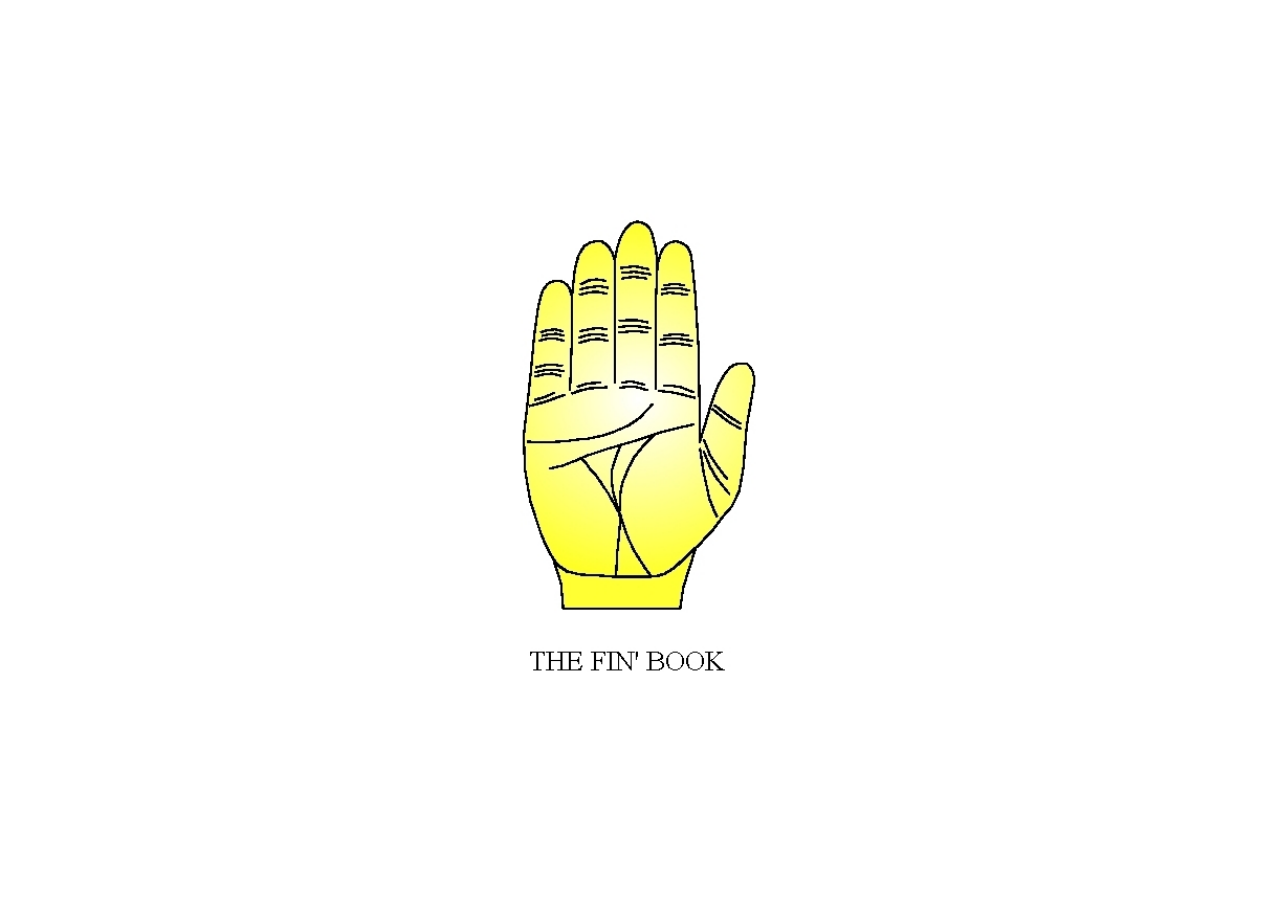
<file: index.html>
﻿<!DOCTYPE html>
<html lang="en">
<head>
  <meta charset="utf-8">
  <meta name="viewport" content="width=device-width, initial-scale=1">
  <title>The Fin' Book</title>
  <meta name="description" content="The Fin' Book by Garry Defina. Enter through the raised hand.">
  <meta name="author" content="Garry Defina">
  <link rel="stylesheet" href="styles.css">
</head>
<body class="cover-page">
  <main class="cover">
    <a href="main.html">
      <img src="assets/cover.jpg" alt="The Fin' Book. A raised hand in the stop position. Select the hand to enter.">
    </a>
  </main>
</body>
</html>
</file>
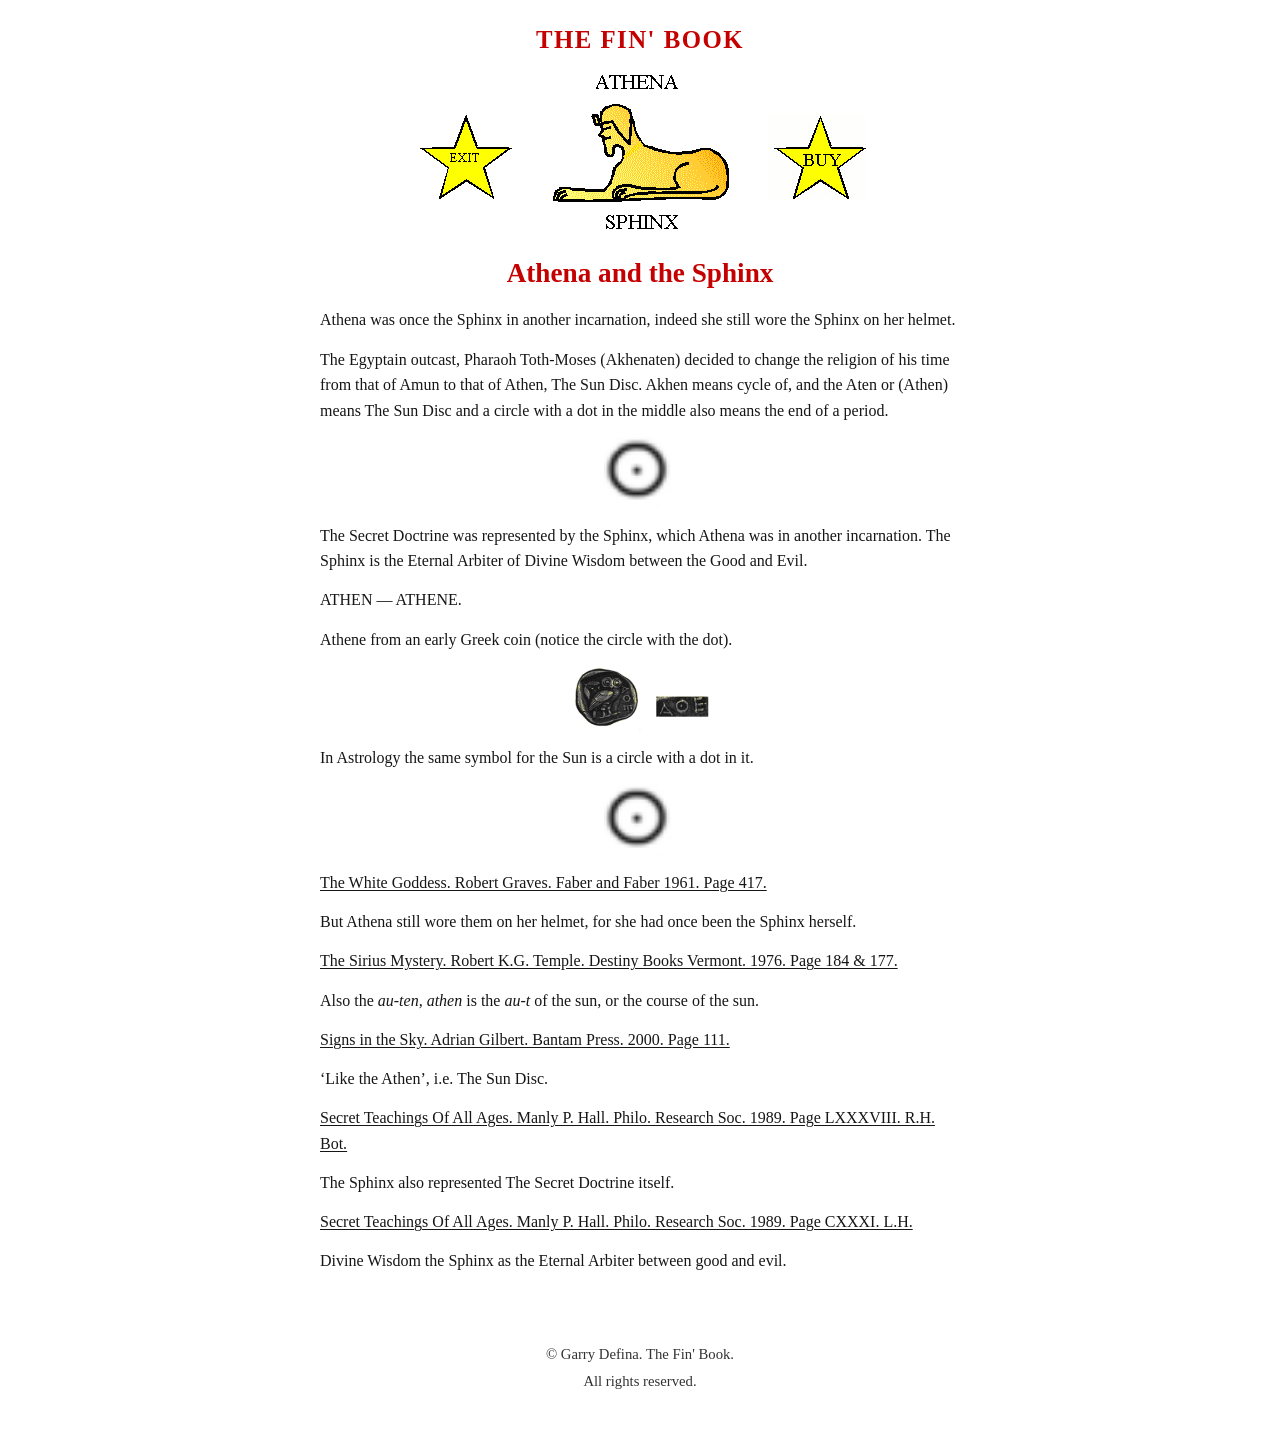
<file: athena.html>
﻿<!DOCTYPE html>
<html lang="en">
<head>
  <meta charset="utf-8">
  <meta name="viewport" content="width=device-width, initial-scale=1">
  <title>Athena and the Sphinx &mdash; The Fin' Book</title>
  <meta name="author" content="Garry Defina">
  <link rel="stylesheet" href="styles.css">
</head>
<body>
  <header class="top">
    <a class="brand" href="main.html">THE FIN' BOOK</a>
  </header>
  <main class="page">
    <nav class="tools">
      <a href="main.html"><img class="exit" src="assets/exit.jpg" alt="Exit to the main page"></a>
      <img class="mark" src="assets/athena.gif" alt="Athena and the Sphinx">
      <a href="order.html"><img class="buy" src="assets/buy.jpg" alt="Buy the book"></a>
    </nav>
    <h1>Athena and the Sphinx</h1>
    <article>
      <p>Athena was once the Sphinx in another incarnation, indeed she still wore the Sphinx on her helmet.</p>
      <p>The Egyptain outcast, Pharaoh Toth-Moses (Akhenaten) decided to change the religion of his time from that of Amun to that of Athen, The Sun Disc. Akhen means cycle of, and the Aten or (Athen) means The Sun Disc and a circle with a dot in the middle also means the end of a period.</p>
      <img class="figure sun" src="assets/sun-sign.jpg" alt="A circle with a dot in the middle, the sun sign.">
      <p>The Secret Doctrine was represented by the Sphinx, which Athena was in another incarnation. The Sphinx is the Eternal Arbiter of Divine Wisdom between the Good and Evil.</p>
      <p>ATHEN &mdash; ATHENE.</p>
      <p>Athene from an early Greek coin (notice the circle with the dot).</p>
      <img class="figure" src="assets/athena-coin.jpg" alt="An early Greek coin showing Athene.">
      <p>In Astrology the same symbol for the Sun is a circle with a dot in it.</p>
      <img class="figure sun" src="assets/sun-sign.jpg" alt="The astrological sun symbol, a circle with a dot.">
      <p class="source">The White Goddess. Robert Graves. Faber and Faber 1961. Page 417.</p>
      <p>But Athena still wore them on her helmet, for she had once been the Sphinx herself.</p>
      <p class="source">The Sirius Mystery. Robert K.G. Temple. Destiny Books Vermont. 1976. Page 184 &amp; 177.</p>
      <p>Also the <em>au-ten, athen</em> is the <em>au-t</em> of the sun, or the course of the sun.</p>
      <p class="source">Signs in the Sky. Adrian Gilbert. Bantam Press. 2000. Page 111.</p>
      <p>&lsquo;Like the Athen&rsquo;, i.e. The Sun Disc.</p>
      <p class="source">Secret Teachings Of All Ages. Manly P. Hall. Philo. Research Soc. 1989. Page LXXXVIII. R.H. Bot.</p>
      <p>The Sphinx also represented The Secret Doctrine itself.</p>
      <p class="source">Secret Teachings Of All Ages. Manly P. Hall. Philo. Research Soc. 1989. Page CXXXI. L.H.</p>
      <p>Divine Wisdom the Sphinx as the Eternal Arbiter between good and evil.</p>
    </article>
  </main>
  <footer>
    <p>&copy; Garry Defina. The Fin' Book.</p>
    <p>All rights reserved.</p>
  </footer>
</body>
</html>
</file>
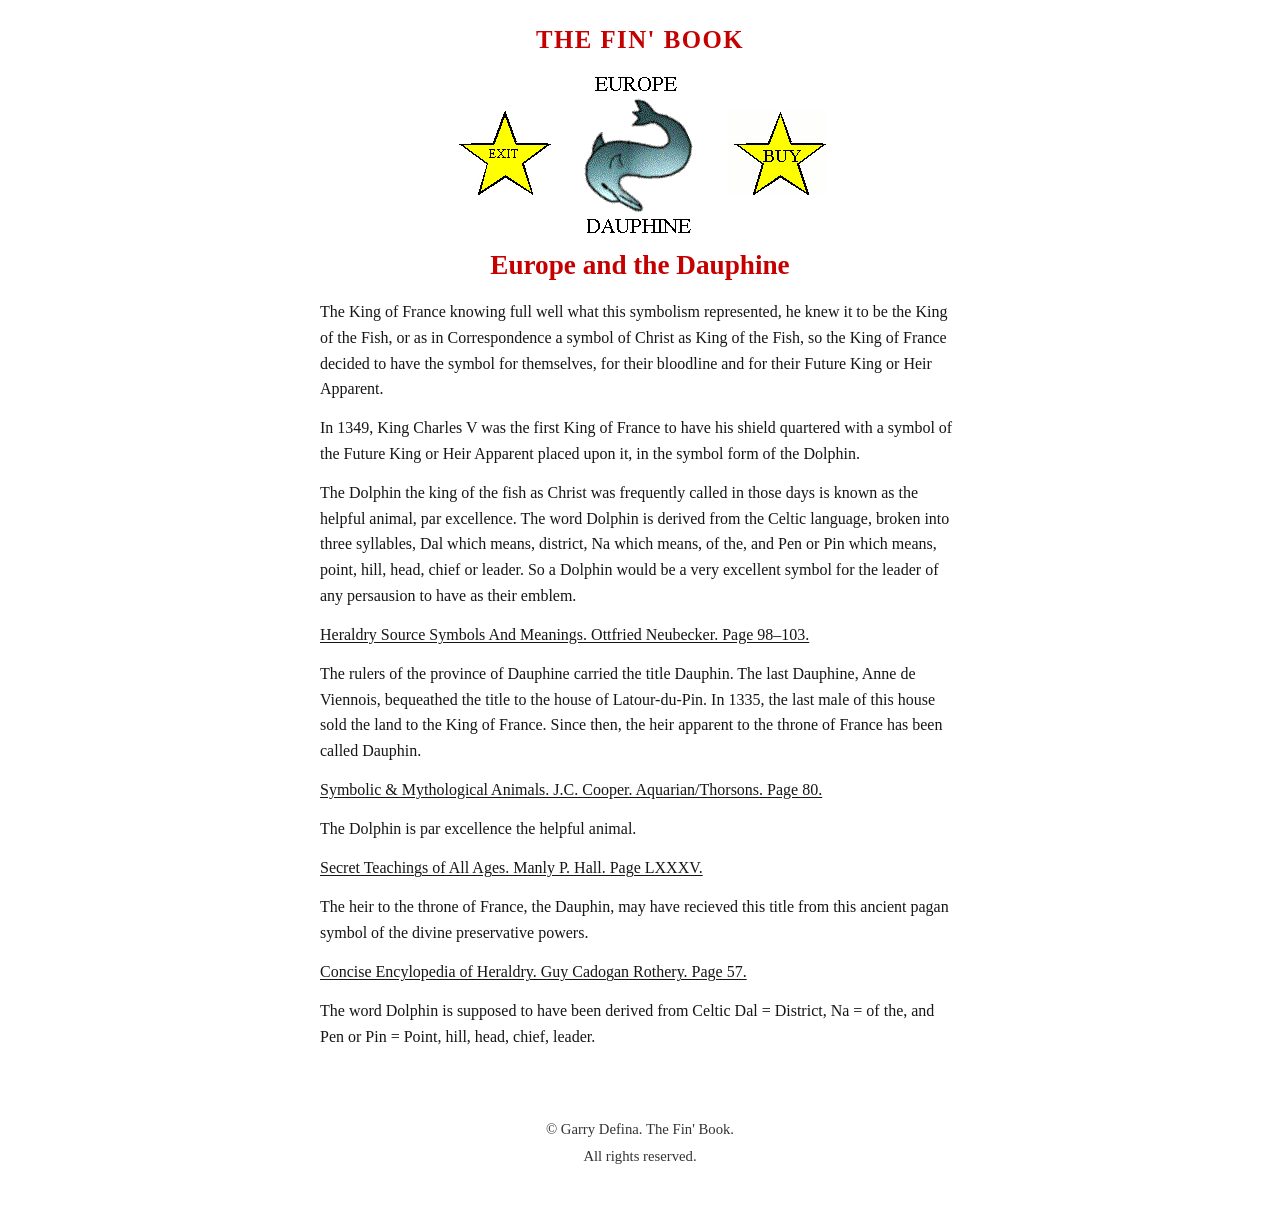
<file: dauphine.html>
﻿<!DOCTYPE html>
<html lang="en">
<head>
  <meta charset="utf-8">
  <meta name="viewport" content="width=device-width, initial-scale=1">
  <title>Europe and the Dauphine &mdash; The Fin' Book</title>
  <meta name="author" content="Garry Defina">
  <link rel="stylesheet" href="styles.css">
</head>
<body>
  <header class="top">
    <a class="brand" href="main.html">THE FIN' BOOK</a>
  </header>
  <main class="page">
    <nav class="tools">
      <a href="main.html"><img class="exit" src="assets/exit.jpg" alt="Exit to the main page"></a>
      <img class="mark" src="assets/dauphine.gif" alt="Europe and the Dauphine">
      <a href="order.html"><img class="buy" src="assets/buy.jpg" alt="Buy the book"></a>
    </nav>
    <h1>Europe and the Dauphine</h1>
    <article>
      <p>The King of France knowing full well what this symbolism represented, he knew it to be the King of the Fish, or as in Correspondence a symbol of Christ as King of the Fish, so the King of France decided to have the symbol for themselves, for their bloodline and for their Future King or Heir Apparent.</p>
      <p>In 1349, King Charles V was the first King of France to have his shield quartered with a symbol of the Future King or Heir Apparent placed upon it, in the symbol form of the Dolphin.</p>
      <p>The Dolphin the king of the fish as Christ was frequently called in those days is known as the helpful animal, par excellence. The word Dolphin is derived from the Celtic language, broken into three syllables, Dal which means, district, Na which means, of the, and Pen or Pin which means, point, hill, head, chief or leader. So a Dolphin would be a very excellent symbol for the leader of any persausion to have as their emblem.</p>
      <p class="source">Heraldry Source Symbols And Meanings. Ottfried Neubecker. Page 98&ndash;103.</p>
      <p>The rulers of the province of Dauphine carried the title Dauphin. The last Dauphine, Anne de Viennois, bequeathed the title to the house of Latour-du-Pin. In 1335, the last male of this house sold the land to the King of France. Since then, the heir apparent to the throne of France has been called Dauphin.</p>
      <p class="source">Symbolic &amp; Mythological Animals. J.C. Cooper. Aquarian/Thorsons. Page 80.</p>
      <p>The Dolphin is par excellence the helpful animal.</p>
      <p class="source">Secret Teachings of All Ages. Manly P. Hall. Page LXXXV.</p>
      <p>The heir to the throne of France, the Dauphin, may have recieved this title from this ancient pagan symbol of the divine preservative powers.</p>
      <p class="source">Concise Encylopedia of Heraldry. Guy Cadogan Rothery. Page 57.</p>
      <p>The word Dolphin is supposed to have been derived from Celtic Dal = District, Na = of the, and Pen or Pin = Point, hill, head, chief, leader.</p>
    </article>
  </main>
  <footer>
    <p>&copy; Garry Defina. The Fin' Book.</p>
    <p>All rights reserved.</p>
  </footer>
</body>
</html>
</file>
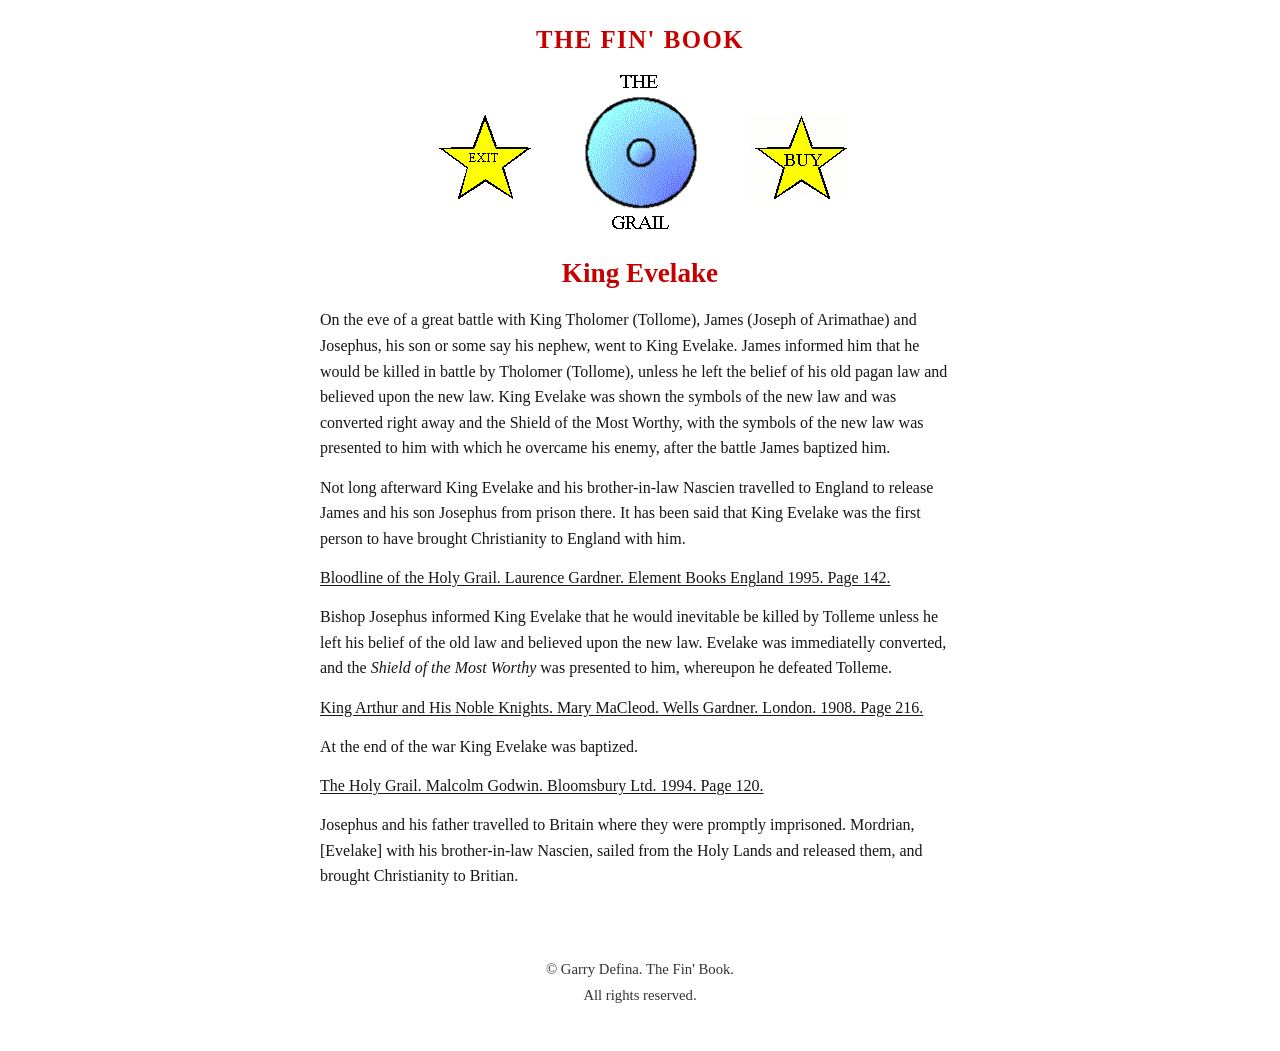
<file: evelake.html>
﻿<!DOCTYPE html>
<html lang="en">
<head>
  <meta charset="utf-8">
  <meta name="viewport" content="width=device-width, initial-scale=1">
  <title>King Evelake &mdash; The Fin' Book</title>
  <meta name="author" content="Garry Defina">
  <link rel="stylesheet" href="styles.css">
</head>
<body>
  <header class="top">
    <a class="brand" href="main.html">THE FIN' BOOK</a>
  </header>
  <main class="page">
    <nav class="tools">
      <a href="main.html"><img class="exit" src="assets/exit.jpg" alt="Exit to the main page"></a>
      <img class="mark" src="assets/evelake.gif" alt="King Evelake">
      <a href="order.html"><img class="buy" src="assets/buy.jpg" alt="Buy the book"></a>
    </nav>
    <h1>King Evelake</h1>
    <article>
      <p>On the eve of a great battle with King Tholomer (Tollome), James (Joseph of Arimathae) and Josephus, his son or some say his nephew, went to King Evelake. James informed him that he would be killed in battle by Tholomer (Tollome), unless he left the belief of his old pagan law and believed upon the new law. King Evelake was shown the symbols of the new law and was converted right away and the Shield of the Most Worthy, with the symbols of the new law was presented to him with which he overcame his enemy, after the battle James baptized him.</p>
      <p>Not long afterward King Evelake and his brother-in-law Nascien travelled to England to release James and his son Josephus from prison there. It has been said that King Evelake was the first person to have brought Christianity to England with him.</p>
      <p class="source">Bloodline of the Holy Grail. Laurence Gardner. Element Books England 1995. Page 142.</p>
      <p>Bishop Josephus informed King Evelake that he would inevitable be killed by Tolleme unless he left his belief of the old law and believed upon the new law. Evelake was immediatelly converted, and the <em>Shield of the Most Worthy</em> was presented to him, whereupon he defeated Tolleme.</p>
      <p class="source">King Arthur and His Noble Knights. Mary MaCleod. Wells Gardner. London. 1908. Page 216.</p>
      <p>At the end of the war King Evelake was baptized.</p>
      <p class="source">The Holy Grail. Malcolm Godwin. Bloomsbury Ltd. 1994. Page 120.</p>
      <p>Josephus and his father travelled to Britain where they were promptly imprisoned. Mordrian, [Evelake] with his brother-in-law Nascien, sailed from the Holy Lands and released them, and brought Christianity to Britian.</p>
    </article>
  </main>
  <footer>
    <p>&copy; Garry Defina. The Fin' Book.</p>
    <p>All rights reserved.</p>
  </footer>
</body>
</html>
</file>
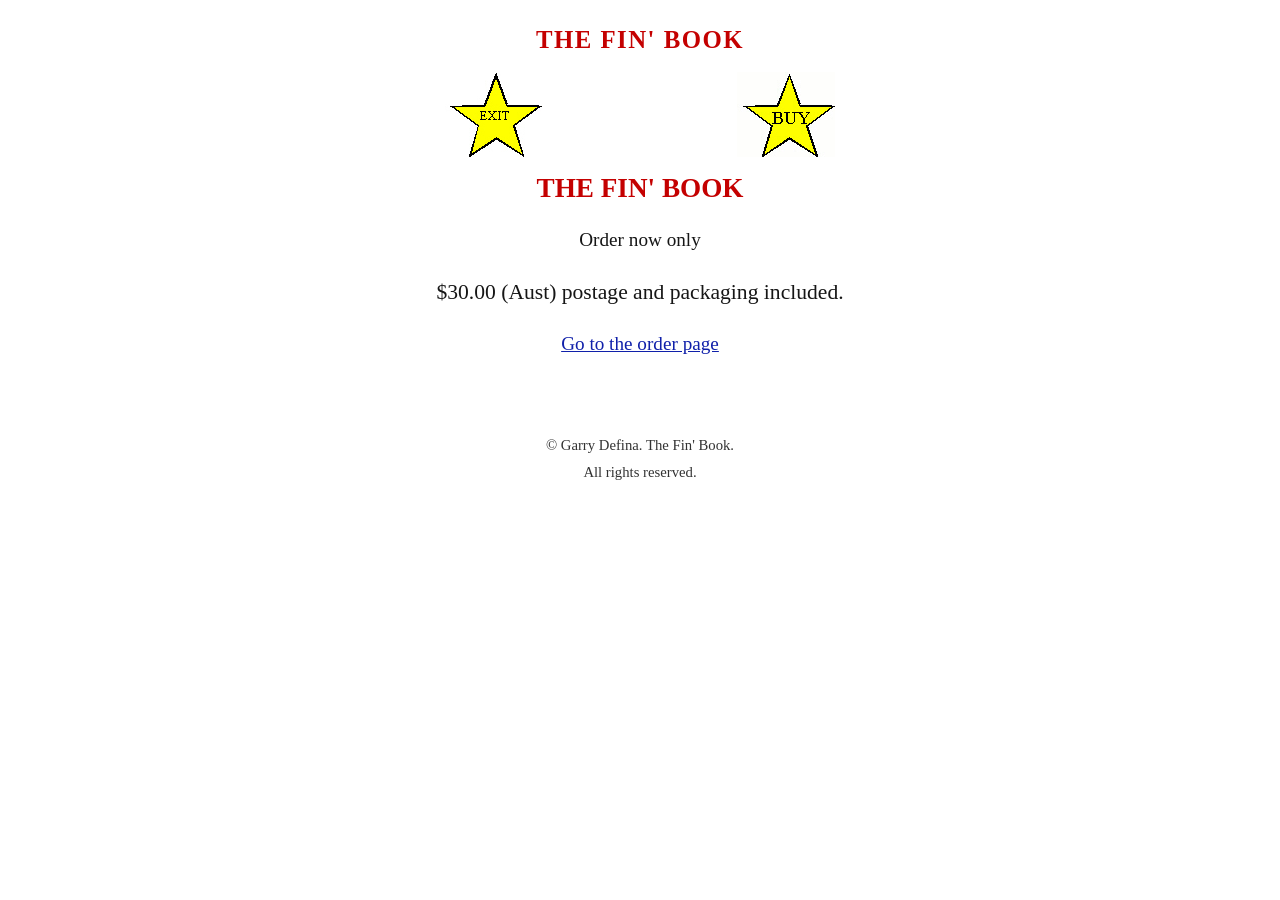
<file: info.html>
﻿<!DOCTYPE html>
<html lang="en">
<head>
  <meta charset="utf-8">
  <meta name="viewport" content="width=device-width, initial-scale=1">
  <title>The Fin' Book</title>
  <meta name="author" content="Garry Defina">
  <link rel="stylesheet" href="styles.css">
</head>
<body>
  <header class="top">
    <a class="brand" href="main.html">THE FIN' BOOK</a>
  </header>

  <main class="page">
    <nav class="tools">
      <a href="main.html"><img class="exit" src="assets/exit.jpg" alt="Exit to the main page"></a>
      <img class="mark" src="assets/info.gif" alt="Information">
      <a href="order.html"><img class="buy" src="assets/buy.jpg" alt="Buy the book"></a>
    </nav>

    <h1>THE FIN' BOOK</h1>
    <p class="lead">Order now only</p>
    <p class="price">$30.00 (Aust) postage and packaging included.</p>
    <p class="lead"><a href="order.html">Go to the order page</a></p>
  </main>

  <footer>
    <p>&copy; Garry Defina. The Fin' Book.</p>
    <p>All rights reserved.</p>
  </footer>
</body>
</html>
</file>
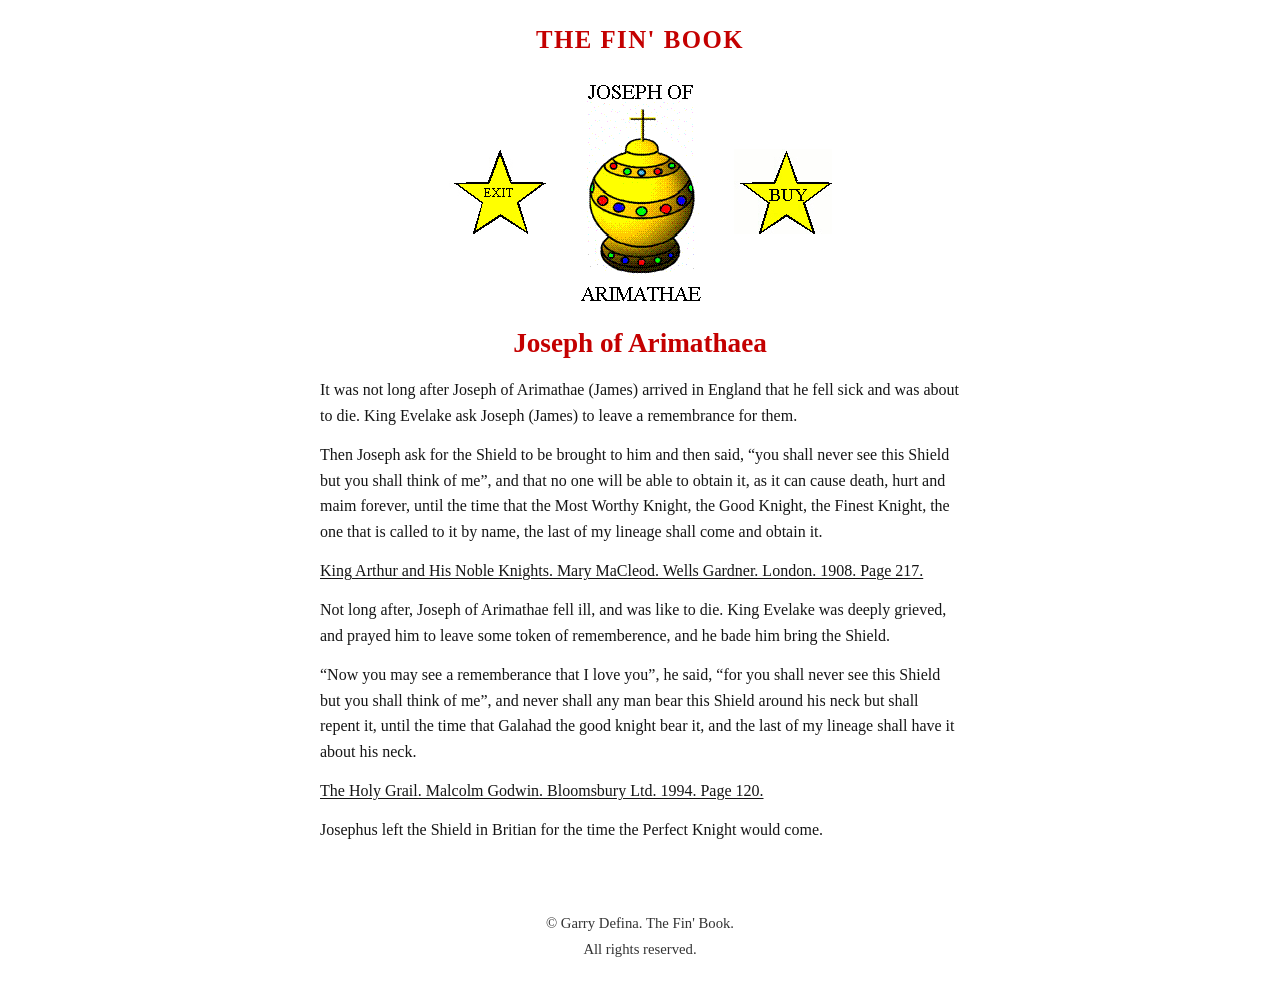
<file: joseph.html>
﻿<!DOCTYPE html>
<html lang="en">
<head>
  <meta charset="utf-8">
  <meta name="viewport" content="width=device-width, initial-scale=1">
  <title>Joseph of Arimathaea &mdash; The Fin' Book</title>
  <meta name="author" content="Garry Defina">
  <link rel="stylesheet" href="styles.css">
</head>
<body>
  <header class="top">
    <a class="brand" href="main.html">THE FIN' BOOK</a>
  </header>
  <main class="page">
    <nav class="tools">
      <a href="main.html"><img class="exit" src="assets/exit.jpg" alt="Exit to the main page"></a>
      <img class="mark" src="assets/joseph.gif" alt="Joseph of Arimathaea">
      <a href="order.html"><img class="buy" src="assets/buy.jpg" alt="Buy the book"></a>
    </nav>
    <h1>Joseph of Arimathaea</h1>
    <article>
      <p>It was not long after Joseph of Arimathae (James) arrived in England that he fell sick and was about to die. King Evelake ask Joseph (James) to leave a remembrance for them.</p>
      <p>Then Joseph ask for the Shield to be brought to him and then said, &ldquo;you shall never see this Shield but you shall think of me&rdquo;, and that no one will be able to obtain it, as it can cause death, hurt and maim forever, until the time that the Most Worthy Knight, the Good Knight, the Finest Knight, the one that is called to it by name, the last of my lineage shall come and obtain it.</p>
      <p class="source">King Arthur and His Noble Knights. Mary MaCleod. Wells Gardner. London. 1908. Page 217.</p>
      <p>Not long after, Joseph of Arimathae fell ill, and was like to die. King Evelake was deeply grieved, and prayed him to leave some token of rememberence, and he bade him bring the Shield.</p>
      <p>&ldquo;Now you may see a rememberance that I love you&rdquo;, he said, &ldquo;for you shall never see this Shield but you shall think of me&rdquo;, and never shall any man bear this Shield around his neck but shall repent it, until the time that Galahad the good knight bear it, and the last of my lineage shall have it about his neck.</p>
      <p class="source">The Holy Grail. Malcolm Godwin. Bloomsbury Ltd. 1994. Page 120.</p>
      <p>Josephus left the Shield in Britian for the time the Perfect Knight would come.</p>
    </article>
  </main>
  <footer>
    <p>&copy; Garry Defina. The Fin' Book.</p>
    <p>All rights reserved.</p>
  </footer>
</body>
</html>
</file>
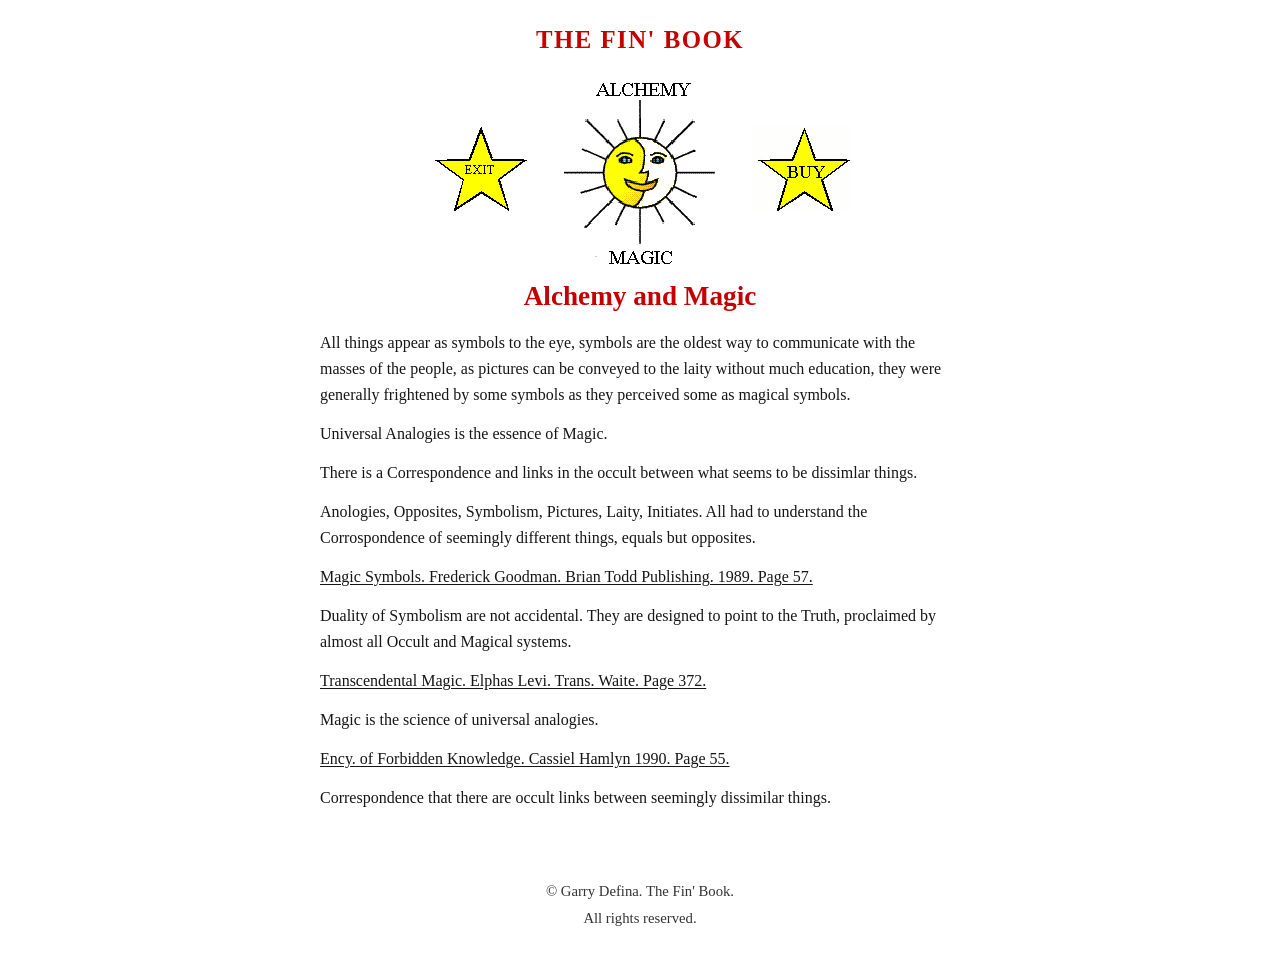
<file: magic.html>
﻿<!DOCTYPE html>
<html lang="en">
<head>
  <meta charset="utf-8">
  <meta name="viewport" content="width=device-width, initial-scale=1">
  <title>Alchemy and Magic &mdash; The Fin' Book</title>
  <meta name="author" content="Garry Defina">
  <link rel="stylesheet" href="styles.css">
</head>
<body>
  <header class="top">
    <a class="brand" href="main.html">THE FIN' BOOK</a>
  </header>
  <main class="page">
    <nav class="tools">
      <a href="main.html"><img class="exit" src="assets/exit.jpg" alt="Exit to the main page"></a>
      <img class="mark" src="assets/magic.gif" alt="Alchemy and magic">
      <a href="order.html"><img class="buy" src="assets/buy.jpg" alt="Buy the book"></a>
    </nav>
    <h1>Alchemy and Magic</h1>
    <article>
      <p>All things appear as symbols to the eye, symbols are the oldest way to communicate with the masses of the people, as pictures can be conveyed to the laity without much education, they were generally frightened by some symbols as they perceived some as magical symbols.</p>
      <p>Universal Analogies is the essence of Magic.</p>
      <p>There is a Correspondence and links in the occult between what seems to be dissimlar things.</p>
      <p>Anologies, Opposites, Symbolism, Pictures, Laity, Initiates. All had to understand the Corrospondence of seemingly different things, equals but opposites.</p>
      <p class="source">Magic Symbols. Frederick Goodman. Brian Todd Publishing. 1989. Page 57.</p>
      <p>Duality of Symbolism are not accidental. They are designed to point to the Truth, proclaimed by almost all Occult and Magical systems.</p>
      <p class="source">Transcendental Magic. Elphas Levi. Trans. Waite. Page 372.</p>
      <p>Magic is the science of universal analogies.</p>
      <p class="source">Ency. of Forbidden Knowledge. Cassiel Hamlyn 1990. Page 55.</p>
      <p>Correspondence that there are occult links between seemingly dissimilar things.</p>
    </article>
  </main>
  <footer>
    <p>&copy; Garry Defina. The Fin' Book.</p>
    <p>All rights reserved.</p>
  </footer>
</body>
</html>
</file>
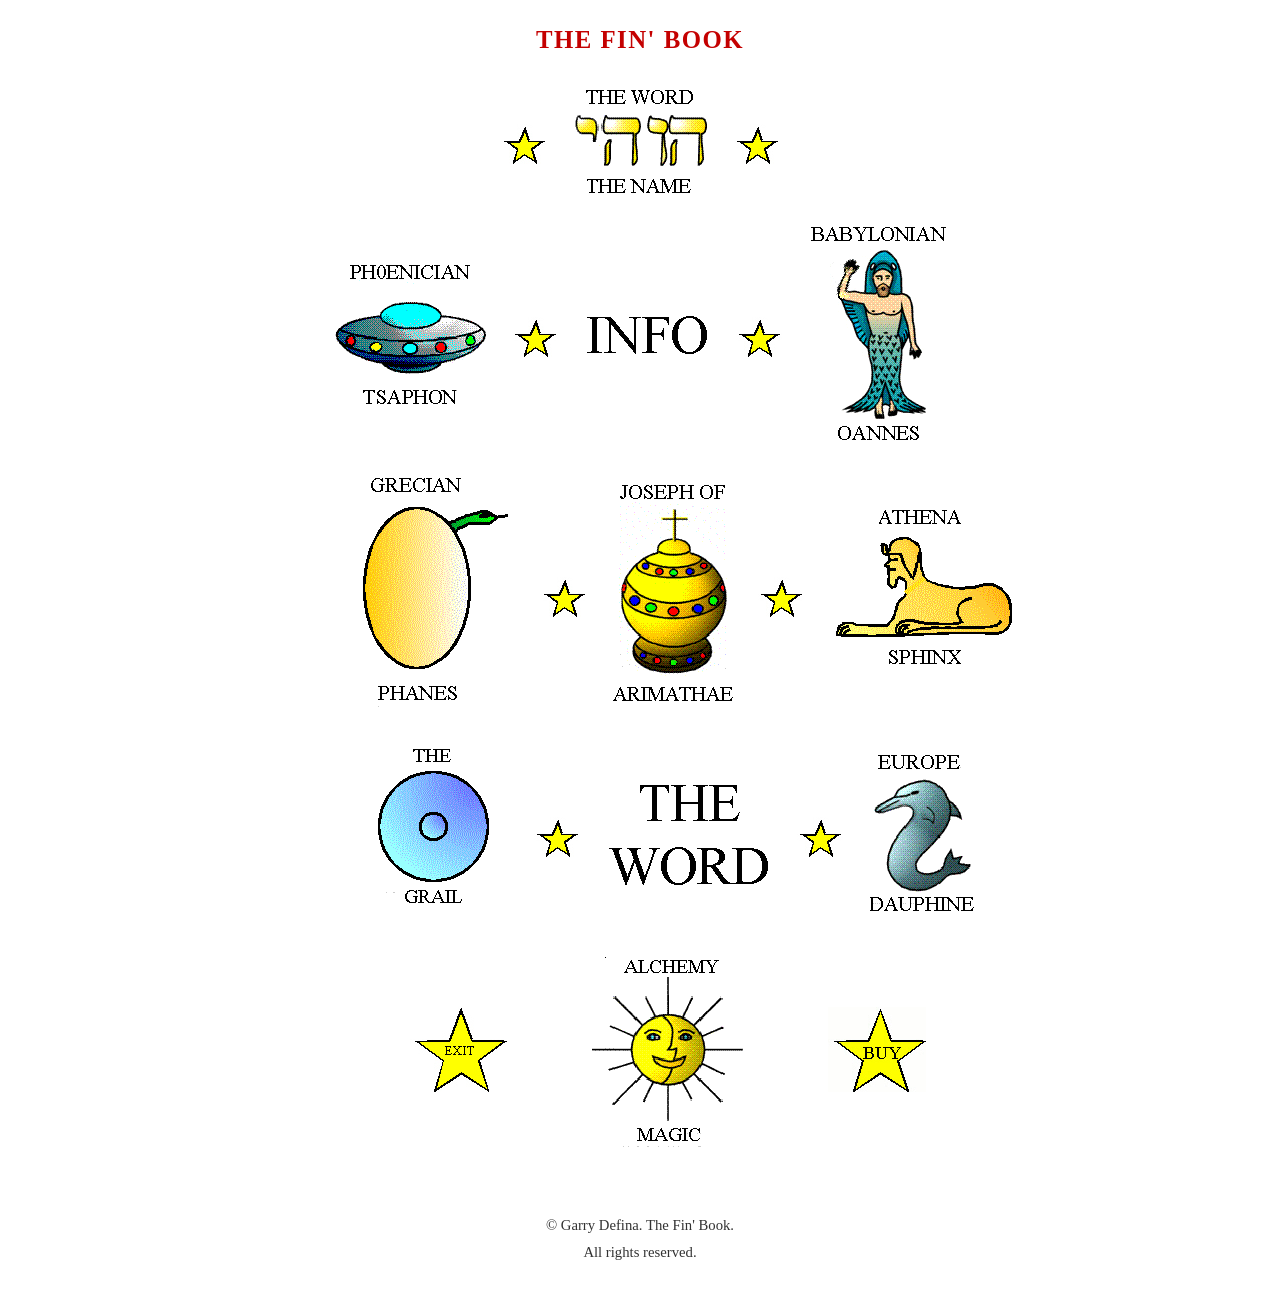
<file: main.html>
﻿<!DOCTYPE html>
<html lang="en">
<head>
  <meta charset="utf-8">
  <meta name="viewport" content="width=device-width, initial-scale=1">
  <title>The Fin' Book</title>
  <meta name="description" content="Chapter signs from The Fin' Book by Garry Defina.">
  <meta name="author" content="Garry Defina">
  <link rel="stylesheet" href="styles.css">
</head>
<body>
  <header class="top">
    <a class="brand" href="index.html">THE FIN' BOOK</a>
  </header>

  <main class="hub">
    <div class="row">
      <img class="star" src="assets/star1.jpg" alt="">
      <a href="the-name.html"><img class="icon name" src="assets/the-name.gif" alt="The Word, The Name, The Meaning"></a>
      <img class="star" src="assets/star1.jpg" alt="">
    </div>

    <div class="row">
      <a href="tsaphon.html"><img class="icon tsaphon" src="assets/tsaphon.gif" alt="Phoenician Tsaphon"></a>
      <img class="star" src="assets/star1.jpg" alt="">
      <a href="info.html"><img class="icon info" src="assets/info.gif" alt="Information"></a>
      <img class="star" src="assets/star1.jpg" alt="">
      <a href="oannes.html"><img class="icon oannes" src="assets/oannes.gif" alt="Babylonian Oannes"></a>
    </div>

    <div class="row">
      <img class="star-sm" src="assets/star3.jpg" alt="">
      <a href="phanes.html"><img class="icon phanes" src="assets/phanes.gif" alt="Grecian Phanes"></a>
      <img class="star" src="assets/star1.jpg" alt="">
      <a href="joseph.html"><img class="icon joseph" src="assets/joseph.gif" alt="Joseph of Arimathaea"></a>
      <img class="star" src="assets/star1.jpg" alt="">
      <a href="athena.html"><img class="icon athena" src="assets/athena.gif" alt="Athena and the Sphinx"></a>
    </div>

    <div class="row">
      <img class="star-sm" src="assets/star3.jpg" alt="">
      <a href="evelake.html"><img class="icon evelake" src="assets/evelake.gif" alt="King Evelake"></a>
      <img class="star" src="assets/star1.jpg" alt="">
      <a href="info.html"><img class="icon word" src="assets/the-word.gif" alt="The Word"></a>
      <img class="star" src="assets/star1.jpg" alt="">
      <a href="dauphine.html"><img class="icon dauphine" src="assets/dauphine.gif" alt="Europe and the Dauphine"></a>
    </div>

    <div class="row">
      <img class="star-sm" src="assets/star3.jpg" alt="">
      <a href="index.html"><img class="exit" src="assets/exit.jpg" alt="Exit to the front page"></a>
      <img class="star-sm" src="assets/star3.jpg" alt="">
      <a href="magic.html"><img class="icon magic" src="assets/magic.gif" alt="Alchemy and magic"></a>
      <img class="star-sm" src="assets/star3.jpg" alt="">
      <a href="order.html"><img class="buy" src="assets/buy.jpg" alt="Buy the book"></a>
    </div>
  </main>

  <footer>
    <p>&copy; Garry Defina. The Fin' Book.</p>
    <p>All rights reserved.</p>
  </footer>
</body>
</html>
</file>
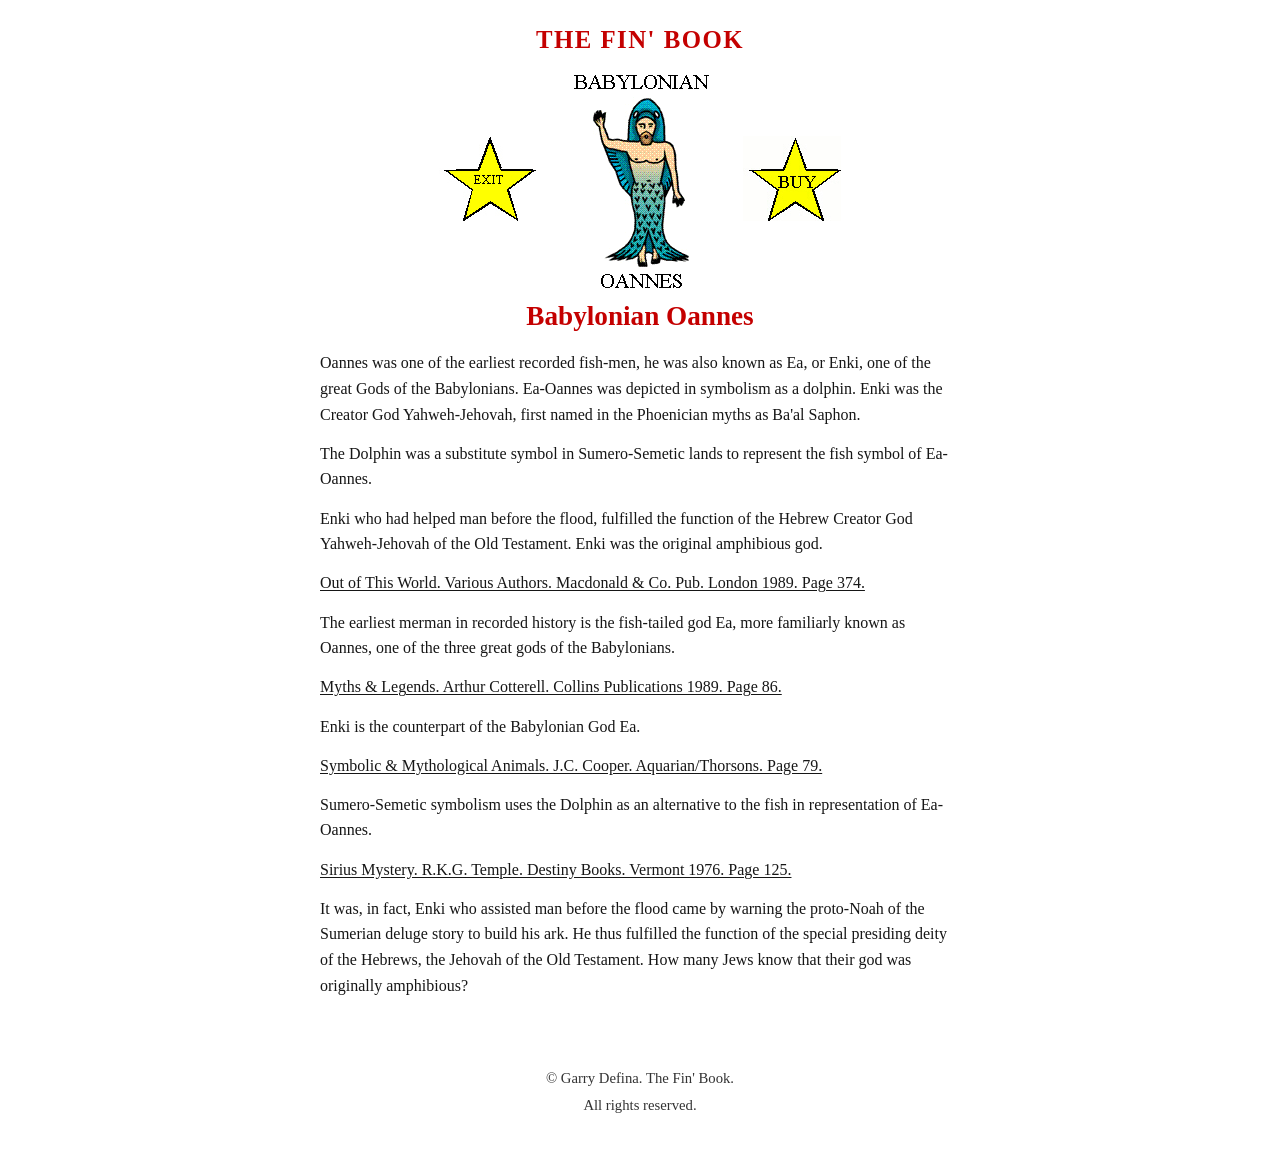
<file: oannes.html>
﻿<!DOCTYPE html>
<html lang="en">
<head>
  <meta charset="utf-8">
  <meta name="viewport" content="width=device-width, initial-scale=1">
  <title>Babylonian Oannes &mdash; The Fin' Book</title>
  <meta name="author" content="Garry Defina">
  <link rel="stylesheet" href="styles.css">
</head>
<body>
  <header class="top">
    <a class="brand" href="main.html">THE FIN' BOOK</a>
  </header>
  <main class="page">
    <nav class="tools">
      <a href="main.html"><img class="exit" src="assets/exit.jpg" alt="Exit to the main page"></a>
      <img class="mark" src="assets/oannes.gif" alt="Babylonian Oannes">
      <a href="order.html"><img class="buy" src="assets/buy.jpg" alt="Buy the book"></a>
    </nav>
    <h1>Babylonian Oannes</h1>
    <article>
      <p>Oannes was one of the earliest recorded fish-men, he was also known as Ea, or Enki, one of the great Gods of the Babylonians. Ea-Oannes was depicted in symbolism as a dolphin. Enki was the Creator God Yahweh-Jehovah, first named in the Phoenician myths as Ba'al Saphon.</p>
      <p>The Dolphin was a substitute symbol in Sumero-Semetic lands to represent the fish symbol of Ea-Oannes.</p>
      <p>Enki who had helped man before the flood, fulfilled the function of the Hebrew Creator God Yahweh-Jehovah of the Old Testament. Enki was the original amphibious god.</p>
      <p class="source">Out of This World. Various Authors. Macdonald &amp; Co. Pub. London 1989. Page 374.</p>
      <p>The earliest merman in recorded history is the fish-tailed god Ea, more familiarly known as Oannes, one of the three great gods of the Babylonians.</p>
      <p class="source">Myths &amp; Legends. Arthur Cotterell. Collins Publications 1989. Page 86.</p>
      <p>Enki is the counterpart of the Babylonian God Ea.</p>
      <p class="source">Symbolic &amp; Mythological Animals. J.C. Cooper. Aquarian/Thorsons. Page 79.</p>
      <p>Sumero-Semetic symbolism uses the Dolphin as an alternative to the fish in representation of Ea-Oannes.</p>
      <p class="source">Sirius Mystery. R.K.G. Temple. Destiny Books. Vermont 1976. Page 125.</p>
      <p>It was, in fact, Enki who assisted man before the flood came by warning the proto-Noah of the Sumerian deluge story to build his ark. He thus fulfilled the function of the special presiding deity of the Hebrews, the Jehovah of the Old Testament. How many Jews know that their god was originally amphibious?</p>
    </article>
  </main>
  <footer>
    <p>&copy; Garry Defina. The Fin' Book.</p>
    <p>All rights reserved.</p>
  </footer>
</body>
</html>
</file>
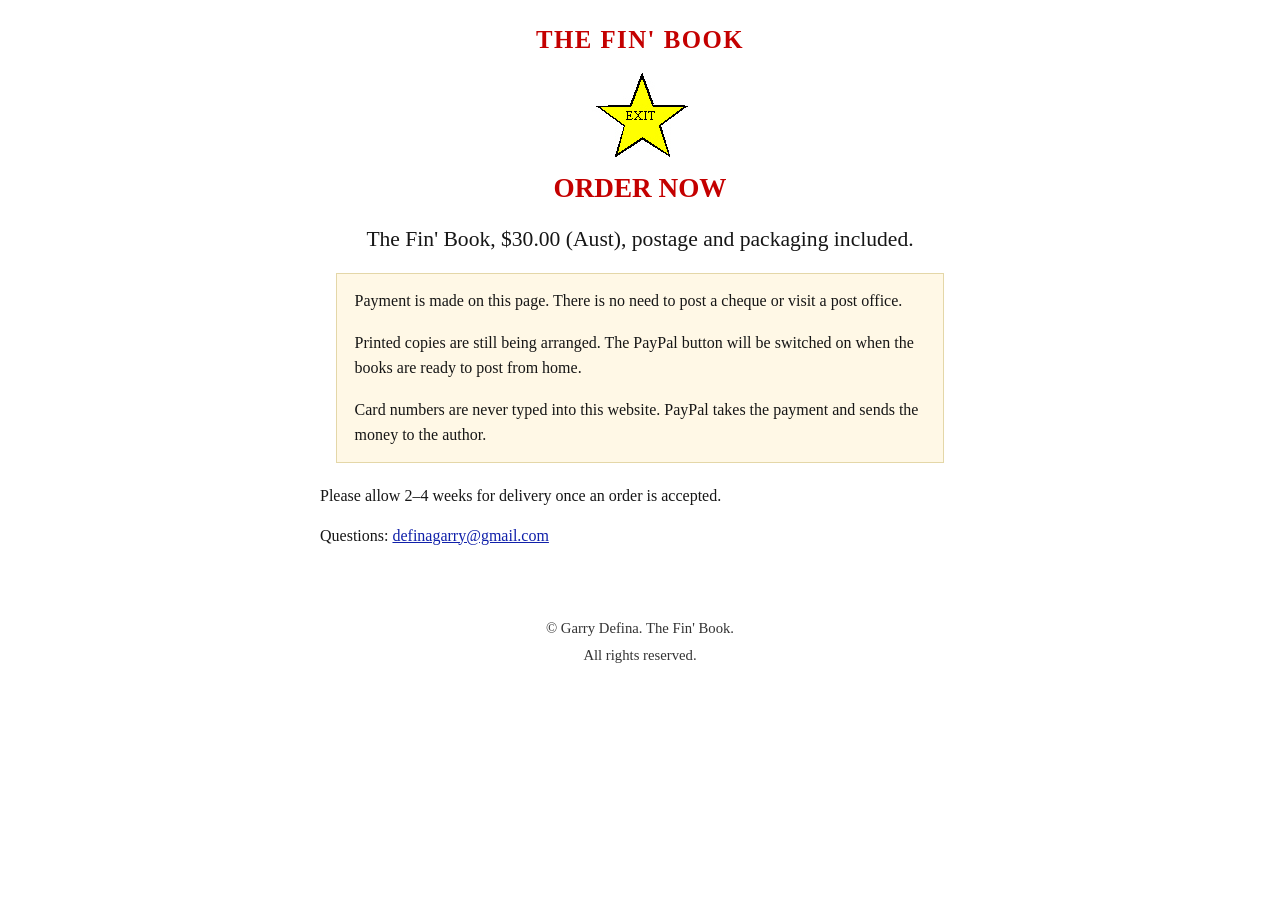
<file: order.html>
﻿<!DOCTYPE html>
<html lang="en">
<head>
  <meta charset="utf-8">
  <meta name="viewport" content="width=device-width, initial-scale=1">
  <title>Order The Fin' Book</title>
  <meta name="description" content="Order The Fin' Book. $30 Australian, postage and packaging included.">
  <meta name="author" content="Garry Defina">
  <link rel="stylesheet" href="styles.css">
</head>
<body>
  <header class="top">
    <a class="brand" href="main.html">THE FIN' BOOK</a>
  </header>

  <main class="page">
    <nav class="tools">
      <a href="main.html"><img class="exit" src="assets/exit.jpg" alt="Exit to the main page"></a>
    </nav>

    <h1>ORDER NOW</h1>
    <p class="price">The Fin' Book, $30.00 (Aust), postage and packaging included.</p>

    <div class="notice">
      <p>Payment is made on this page. There is no need to post a cheque or visit a post office.</p>
      <p>Printed copies are still being arranged. The PayPal button will be switched on when the books are ready to post from home.</p>
      <p>Card numbers are never typed into this website. PayPal takes the payment and sends the money to the author.</p>
    </div>

    <article>
      <p>Please allow 2&ndash;4 weeks for delivery once an order is accepted.</p>
      <p>Questions: <a href="mailto:definagarry@gmail.com">definagarry@gmail.com</a></p>
    </article>
  </main>

  <footer>
    <p>&copy; Garry Defina. The Fin' Book.</p>
    <p>All rights reserved.</p>
  </footer>
</body>
</html>
</file>
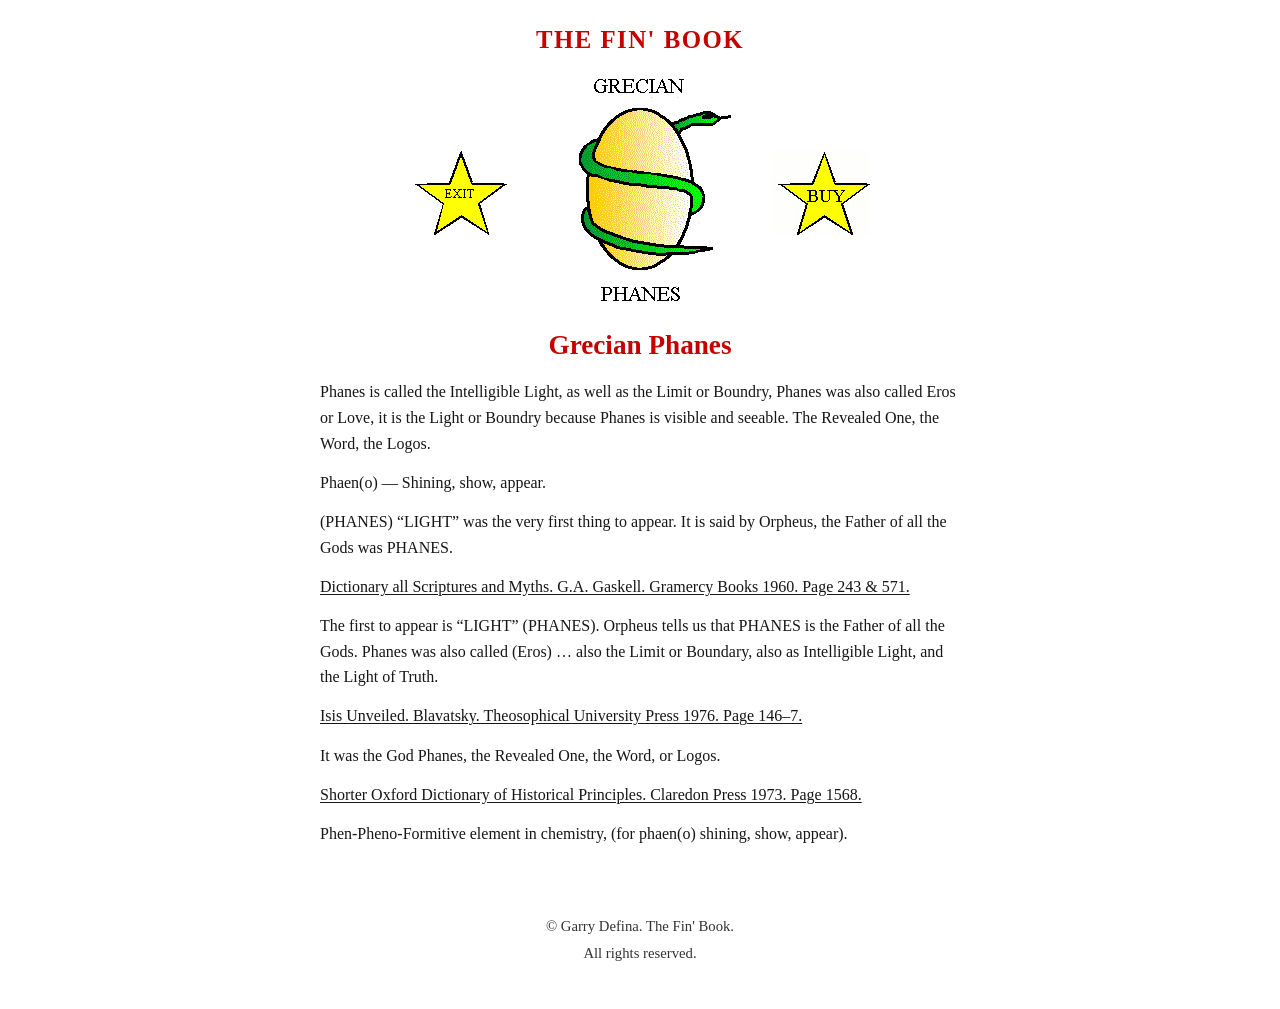
<file: phanes.html>
﻿<!DOCTYPE html>
<html lang="en">
<head>
  <meta charset="utf-8">
  <meta name="viewport" content="width=device-width, initial-scale=1">
  <title>Grecian Phanes &mdash; The Fin' Book</title>
  <meta name="author" content="Garry Defina">
  <link rel="stylesheet" href="styles.css">
</head>
<body>
  <header class="top">
    <a class="brand" href="main.html">THE FIN' BOOK</a>
  </header>
  <main class="page">
    <nav class="tools">
      <a href="main.html"><img class="exit" src="assets/exit.jpg" alt="Exit to the main page"></a>
      <img class="mark" src="assets/phanes.gif" alt="Grecian Phanes">
      <a href="order.html"><img class="buy" src="assets/buy.jpg" alt="Buy the book"></a>
    </nav>
    <h1>Grecian Phanes</h1>
    <article>
      <p>Phanes is called the Intelligible Light, as well as the Limit or Boundry, Phanes was also called Eros or Love, it is the Light or Boundry because Phanes is visible and seeable. The Revealed One, the Word, the Logos.</p>
      <p>Phaen(o) &mdash; Shining, show, appear.</p>
      <p>(PHANES) &ldquo;LIGHT&rdquo; was the very first thing to appear. It is said by Orpheus, the Father of all the Gods was PHANES.</p>
      <p class="source">Dictionary all Scriptures and Myths. G.A. Gaskell. Gramercy Books 1960. Page 243 &amp; 571.</p>
      <p>The first to appear is &ldquo;LIGHT&rdquo; (PHANES). Orpheus tells us that PHANES is the Father of all the Gods. Phanes was also called (Eros) &hellip; also the Limit or Boundary, also as Intelligible Light, and the Light of Truth.</p>
      <p class="source">Isis Unveiled. Blavatsky. Theosophical University Press 1976. Page 146&ndash;7.</p>
      <p>It was the God Phanes, the Revealed One, the Word, or Logos.</p>
      <p class="source">Shorter Oxford Dictionary of Historical Principles. Claredon Press 1973. Page 1568.</p>
      <p>Phen-Pheno-Formitive element in chemistry, (for phaen(o) shining, show, appear).</p>
    </article>
  </main>
  <footer>
    <p>&copy; Garry Defina. The Fin' Book.</p>
    <p>All rights reserved.</p>
  </footer>
</body>
</html>
</file>
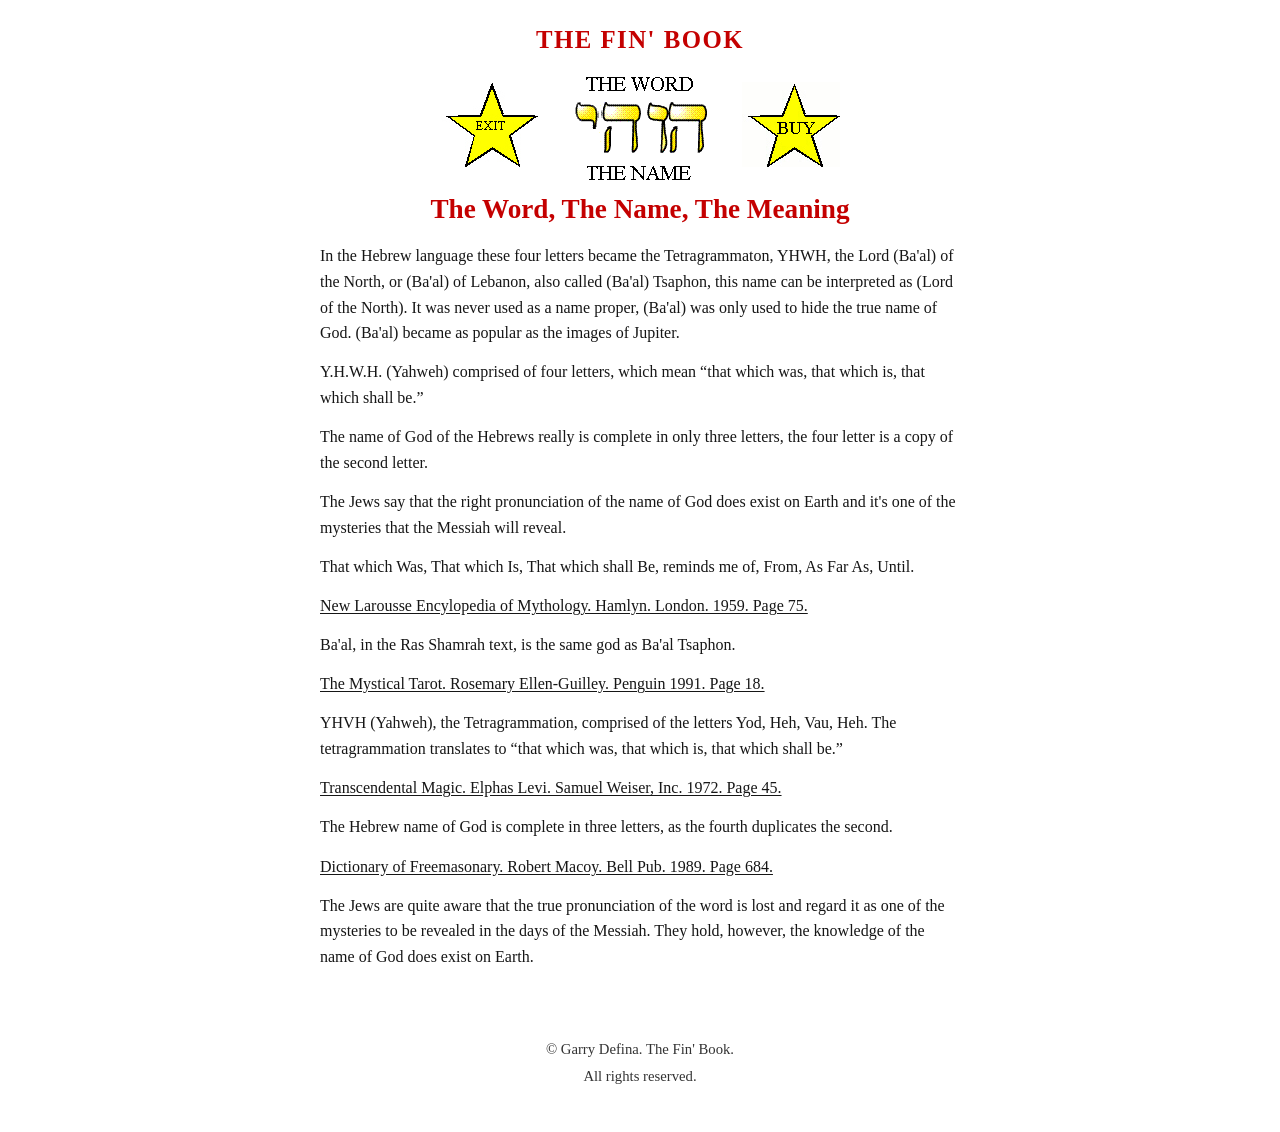
<file: the-name.html>
﻿<!DOCTYPE html>
<html lang="en">
<head>
  <meta charset="utf-8">
  <meta name="viewport" content="width=device-width, initial-scale=1">
  <title>The Word, The Name, The Meaning &mdash; The Fin' Book</title>
  <meta name="author" content="Garry Defina">
  <link rel="stylesheet" href="styles.css">
</head>
<body>
  <header class="top">
    <a class="brand" href="main.html">THE FIN' BOOK</a>
  </header>
  <main class="page">
    <nav class="tools">
      <a href="main.html"><img class="exit" src="assets/exit.jpg" alt="Exit to the main page"></a>
      <img class="mark" src="assets/the-name.gif" alt="The Word, The Name, The Meaning">
      <a href="order.html"><img class="buy" src="assets/buy.jpg" alt="Buy the book"></a>
    </nav>
    <h1>The Word, The Name, The Meaning</h1>
    <article>
      <p>In the Hebrew language these four letters became the Tetragrammaton, YHWH, the Lord (Ba'al) of the North, or (Ba'al) of Lebanon, also called (Ba'al) Tsaphon, this name can be interpreted as (Lord of the North). It was never used as a name proper, (Ba'al) was only used to hide the true name of God. (Ba'al) became as popular as the images of Jupiter.</p>
      <p>Y.H.W.H. (Yahweh) comprised of four letters, which mean &ldquo;that which was, that which is, that which shall be.&rdquo;</p>
      <p>The name of God of the Hebrews really is complete in only three letters, the four letter is a copy of the second letter.</p>
      <p>The Jews say that the right pronunciation of the name of God does exist on Earth and it's one of the mysteries that the Messiah will reveal.</p>
      <p>That which Was, That which Is, That which shall Be, reminds me of, From, As Far As, Until.</p>
      <p class="source">New Larousse Encylopedia of Mythology. Hamlyn. London. 1959. Page 75.</p>
      <p>Ba'al, in the Ras Shamrah text, is the same god as Ba'al Tsaphon.</p>
      <p class="source">The Mystical Tarot. Rosemary Ellen-Guilley. Penguin 1991. Page 18.</p>
      <p>YHVH (Yahweh), the Tetragrammation, comprised of the letters Yod, Heh, Vau, Heh. The tetragrammation translates to &ldquo;that which was, that which is, that which shall be.&rdquo;</p>
      <p class="source">Transcendental Magic. Elphas Levi. Samuel Weiser, Inc. 1972. Page 45.</p>
      <p>The Hebrew name of God is complete in three letters, as the fourth duplicates the second.</p>
      <p class="source">Dictionary of Freemasonary. Robert Macoy. Bell Pub. 1989. Page 684.</p>
      <p>The Jews are quite aware that the true pronunciation of the word is lost and regard it as one of the mysteries to be revealed in the days of the Messiah. They hold, however, the knowledge of the name of God does exist on Earth.</p>
    </article>
  </main>
  <footer>
    <p>&copy; Garry Defina. The Fin' Book.</p>
    <p>All rights reserved.</p>
  </footer>
</body>
</html>
</file>
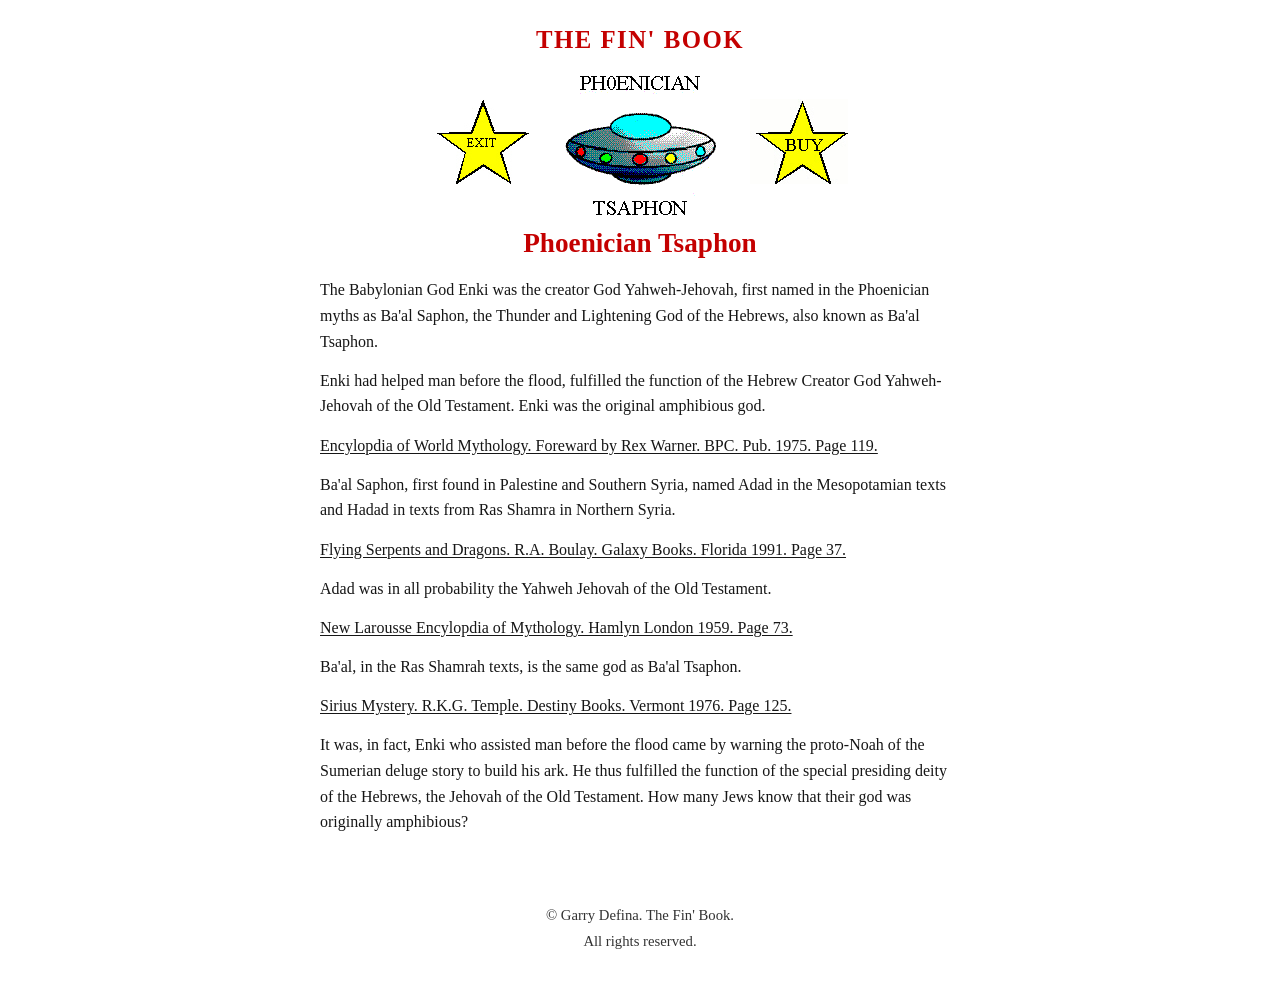
<file: tsaphon.html>
﻿<!DOCTYPE html>
<html lang="en">
<head>
  <meta charset="utf-8">
  <meta name="viewport" content="width=device-width, initial-scale=1">
  <title>Phoenician Tsaphon &mdash; The Fin' Book</title>
  <meta name="author" content="Garry Defina">
  <link rel="stylesheet" href="styles.css">
</head>
<body>
  <header class="top">
    <a class="brand" href="main.html">THE FIN' BOOK</a>
  </header>
  <main class="page">
    <nav class="tools">
      <a href="main.html"><img class="exit" src="assets/exit.jpg" alt="Exit to the main page"></a>
      <img class="mark" src="assets/tsaphon.gif" alt="Phoenician Tsaphon">
      <a href="order.html"><img class="buy" src="assets/buy.jpg" alt="Buy the book"></a>
    </nav>
    <h1>Phoenician Tsaphon</h1>
    <article>
      <p>The Babylonian God Enki was the creator God Yahweh-Jehovah, first named in the Phoenician myths as Ba'al Saphon, the Thunder and Lightening God of the Hebrews, also known as Ba'al Tsaphon.</p>
      <p>Enki had helped man before the flood, fulfilled the function of the Hebrew Creator God Yahweh-Jehovah of the Old Testament. Enki was the original amphibious god.</p>
      <p class="source">Encylopdia of World Mythology. Foreward by Rex Warner. BPC. Pub. 1975. Page 119.</p>
      <p>Ba'al Saphon, first found in Palestine and Southern Syria, named Adad in the Mesopotamian texts and Hadad in texts from Ras Shamra in Northern Syria.</p>
      <p class="source">Flying Serpents and Dragons. R.A. Boulay. Galaxy Books. Florida 1991. Page 37.</p>
      <p>Adad was in all probability the Yahweh Jehovah of the Old Testament.</p>
      <p class="source">New Larousse Encylopdia of Mythology. Hamlyn London 1959. Page 73.</p>
      <p>Ba'al, in the Ras Shamrah texts, is the same god as Ba'al Tsaphon.</p>
      <p class="source">Sirius Mystery. R.K.G. Temple. Destiny Books. Vermont 1976. Page 125.</p>
      <p>It was, in fact, Enki who assisted man before the flood came by warning the proto-Noah of the Sumerian deluge story to build his ark. He thus fulfilled the function of the special presiding deity of the Hebrews, the Jehovah of the Old Testament. How many Jews know that their god was originally amphibious?</p>
    </article>
  </main>
  <footer>
    <p>&copy; Garry Defina. The Fin' Book.</p>
    <p>All rights reserved.</p>
  </footer>
</body>
</html>
</file>
<file: styles.css>
:root {
  --ink: #161616;
  --red: #c40000;
  --paper: #ffffff;
  --notice: #fff8e6;
  --line: #e4d7a8;
}

* { box-sizing: border-box; }

html { scroll-behavior: smooth; }

body {
  margin: 0;
  background: var(--paper);
  color: var(--ink);
  font-family: Georgia, "Times New Roman", serif;
  line-height: 1.6;
}

a { color: #1020aa; }

img { border: 0; height: auto; }

.cover-page {
  min-height: 100vh;
}

.cover {
  min-height: 100vh;
  display: flex;
  align-items: center;
  justify-content: center;
  padding: 2rem 1rem 3rem;
}

.cover a { display: block; }

.cover img {
  width: min(440px, 88vw);
}

.top {
  text-align: center;
  padding: 1.25rem 1rem 0.25rem;
}

.brand {
  color: var(--red);
  font-weight: 700;
  font-size: 1.55rem;
  letter-spacing: 0.06em;
  text-decoration: none;
}

.brand:hover { text-decoration: underline; }

.hub {
  max-width: 1040px;
  margin: 0 auto;
  padding: 0.25rem 1rem 1rem;
  text-align: center;
}

.row {
  display: flex;
  flex-wrap: nowrap;
  align-items: center;
  justify-content: center;
  gap: 1.25rem 1.5rem;
  margin: 1.1rem 0;
}

.icon { max-width: none; }
.name { width: 139px; height: 114px; }
.tsaphon { width: 156px; height: 148px; }
.info { width: 130px; height: 47px; }
.oannes { width: 142px; height: 221px; }
.phanes { width: 200px; height: 250px; }
.joseph { width: 123px; height: 248px; }
.athena { width: 191px; height: 178px; }
.evelake { width: 153px; height: 178px; }
.word { width: 169px; height: 110px; }
.dauphine { width: 112px; height: 170px; }
.magic { width: 160px; height: 201px; }
.exit, .buy { width: 98px; height: 85px; }
.star { width: 46px; height: 44px; }
.star-sm { width: 32px; height: 30px; }

.page {
  max-width: 920px;
  margin: 0 auto;
  padding: 0 1rem 2rem;
}

.tools {
  display: flex;
  flex-wrap: wrap;
  align-items: center;
  justify-content: center;
  gap: 1.25rem 2rem;
  margin: 0.5rem auto 0.25rem;
}

.tools .mark { max-height: 260px; max-width: 70vw; }

h1 {
  text-align: center;
  color: var(--red);
  font-size: 1.7rem;
  line-height: 1.3;
  font-weight: 700;
  margin: 0.4rem 0 1rem;
}

article {
  max-width: 40rem;
  margin: 0 auto;
}

article p { margin: 0.85rem 0; }

article .figure {
  display: block;
  margin: 0.75rem auto;
  max-width: min(220px, 70vw);
}

article .sun {
  width: 72px;
  height: 72px;
  max-width: 72px;
}

.source {
  text-decoration: underline;
  text-underline-offset: 2px;
}

.lead {
  text-align: center;
  font-size: 1.2rem;
}

.price {
  text-align: center;
  font-size: 1.35rem;
  margin: 0.4rem 0 1rem;
}

.notice {
  max-width: 38rem;
  margin: 0 auto 1.25rem;
  background: var(--notice);
  border: 1px solid var(--line);
  padding: 0.9rem 1.1rem;
}

.notice p:first-child { margin-top: 0; }
.notice p:last-child { margin-bottom: 0; }

footer {
  width: 100%;
  text-align: center;
  color: #333;
  font-size: 0.92rem;
  padding: 1.25rem 1rem 2.5rem;
}

footer p {
  margin: 0.2rem auto;
  text-align: center;
}

@media (max-width: 900px) {
  .row { flex-wrap: wrap; gap: 0.8rem; }
  .name { width: 110px; height: 90px; }
  .tsaphon { width: 120px; height: 114px; }
  .info { width: 110px; height: 40px; }
  .oannes { width: 110px; height: 171px; }
  .phanes { width: 150px; height: 188px; }
  .joseph { width: 110px; height: 222px; }
  .athena { width: 150px; height: 140px; }
  .evelake { width: 120px; height: 140px; }
  .word { width: 120px; height: 78px; }
  .dauphine { width: 90px; height: 136px; }
  .magic { width: 130px; height: 163px; }
  h1 { font-size: 1.4rem; }
}
</file>
